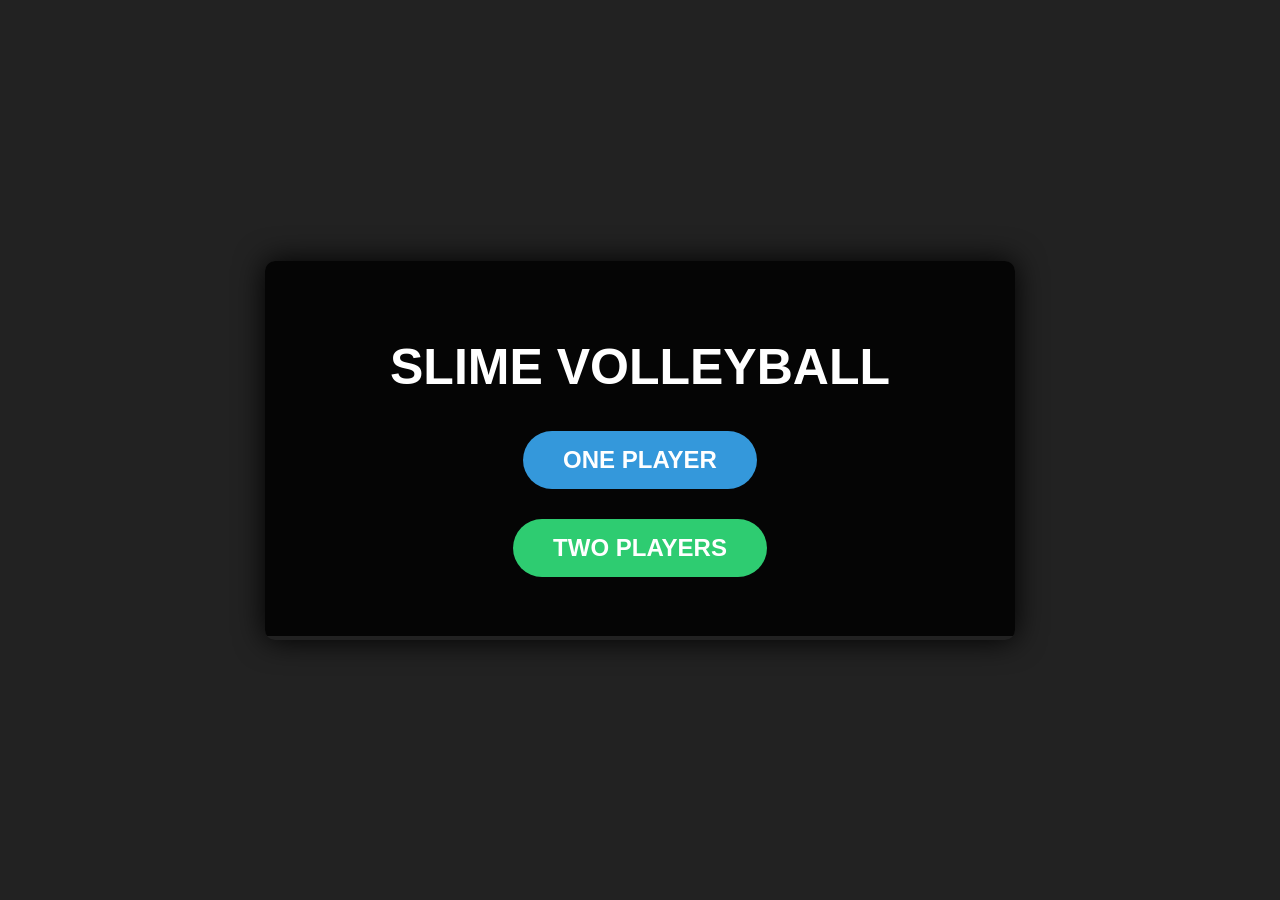
<file: game.html>
<!DOCTYPE html>
<html>
<head>
    <title>Tournament Slime Volleyball</title>
    <style>
        body { background: #222; display: flex; justify-content: center; align-items: center; height: 100vh; margin: 0; font-family: Arial; }
        #canvas-wrap { position: relative; box-shadow: 0 0 30px #000; border-radius: 10px; overflow: hidden; }
        #menu { position: absolute; width: 750px; height: 375px; background: rgba(0,0,0,0.85); display: flex; flex-direction: column; justify-content: center; align-items: center; z-index: 10; color: white; }
        .btn { padding: 15px 40px; margin: 15px; font-size: 24px; cursor: pointer; background: #3498db; color: white; border-radius: 50px; border: none; font-weight: bold; transition: 0.2s; }
        .btn:hover { background: #2980b9; transform: scale(1.05); }
    </style>
</head>
<body>

<div id="canvas-wrap">
    <div id="menu">
        <h1 style="font-size: 50px; margin-bottom: 20px;">SLIME VOLLEYBALL</h1>
        <button class="btn" onclick="start(true)">ONE PLAYER</button>
        <button class="btn" onclick="start(false)" style="background: #2ecc71;">TWO PLAYERS</button>
    </div>
    <canvas id="gameCanvas" width="750" height="375"></canvas>
</div>

<script>
    // --- SETTINGS ---
    var canvas = document.getElementById("gameCanvas");
    var ctx = canvas.getContext("2d");
    var keys = {};
    window.onkeydown = function(e) { keys[e.keyCode] = true; };
    window.onkeyup = function(e) { keys[e.keyCode] = false; };

    var GRAVITY_BALL = 1, GRAVITY_SLIME = 2, JUMP_POWER = 31;
    var gameRunning = false, is1P = true;
    var slime1Score = 0, slime2Score = 0;

    // --- IMAGES ---
    var imgBall = new Image(); imgBall.src = "vball.png";
    var imgRed = new Image(); imgRed.src = "slime175red.png";
    var imgGreen = new Image(); imgGreen.src = "slime175green.png";

    // --- OBJECTS ---
    var ball = { x: 200, y: 356, vx: 0, vy: 0, rad: 25, rot: 0 };
    var sL = { x: 200, y: 0, vx: 0, vy: 0, rad: 100, side: 'L' };
    var sR = { x: 800, y: 0, vx: 0, vy: 0, rad: 100, side: 'R' };

    function start(mode) {
        is1P = mode;
        gameRunning = true;
        document.getElementById('menu').style.display = 'none';
        slime1Score = 0; slime2Score = 0;
        initRound(true);
        loop();
    }

    function initRound(server) {
        ball.x = server ? 200 : 800; ball.y = 356; ball.vx = 0; ball.vy = 0;
        sL.x = 200; sL.y = 0; sL.vx = 0; sL.vy = 0;
        sR.x = 800; sR.y = 0; sR.vx = 0; sR.vy = 0;
    }

    function loop() {
        if (!gameRunning) return;
        update();
        draw();
        requestAnimationFrame(loop);
    }

    function update() {
        // Player 1 (A, D, W)
        sL.vx = keys[65] ? (keys[68] ? 0 : -8) : (keys[68] ? 8 : 0);
        if (sL.y == 0 && keys[87]) sL.vy = JUMP_POWER;

        // Player 2 or Simple AI
        if (!is1P) {
            sR.vx = keys[37] ? (keys[39] ? 0 : -8) : (keys[39] ? 8 : 0);
            if (sR.y == 0 && keys[38]) sR.vy = JUMP_POWER;
        } else {
            // Simple logic for testing: Follow ball
            if (ball.x > sR.x + 10) sR.vx = 8;
            else if (ball.x < sR.x - 10) sR.vx = -8;
            else sR.vx = 0;
            if (ball.y > 200 && Math.abs(ball.x - sR.x) < 50 && sR.y == 0) sR.vy = JUMP_POWER;
        }

        // Physics
        [sL, sR].forEach(s => {
            s.x += s.vx;
            if (s.y > 0 || s.vy != 0) { s.vy -= GRAVITY_SLIME; s.y += s.vy; }
            if (s.y < 0) { s.y = 0; s.vy = 0; }
        });
        
        // Boundaries
        if (sL.x < 50) sL.x = 50; if (sL.x > 445) sL.x = 445;
        if (sR.x < 555) sR.x = 555; if (sR.x > 950) sR.x = 950;

        ball.vy = Math.max(ball.vy - GRAVITY_BALL, -22);
        ball.x += ball.vx; ball.y += ball.vy;

        // Collisions
        [sL, sR].forEach(s => {
            var dx = 2 * (ball.x - s.x);
            var dy = ball.y - s.y;
            var dist = Math.sqrt(dx*dx + dy*dy);
            if (dy > 0 && dist < (ball.rad + s.rad)) {
                ball.x = s.x + Math.trunc(((s.rad + ball.rad)/2) * dx / dist);
                ball.y = s.y + Math.trunc((s.rad + ball.rad) * dy / dist);
                var dvx = ball.vx - s.vx;
                var dvy = ball.vy - s.vy;
                var hit = Math.trunc((dx * dvx + dy * dvy) / dist);
                if (hit <= 0) {
                    ball.vx += Math.trunc(s.vx - 2 * dx * hit / dist);
                    ball.vy += Math.trunc(s.vy - 2 * dy * hit / dist);
                }
            }
        });

        // Net and Walls
        if (ball.x < 15 || ball.x > 985) { ball.vx = -ball.vx; ball.x = ball.x < 500 ? 15 : 985; }
        if (ball.x > 480 && ball.x < 520 && ball.y < 140) {
            if (ball.vy < 0 && ball.y > 130) { ball.vy *= -1; ball.y = 130; }
            else { ball.vx = ball.x < 500 ? -Math.abs(ball.vx) : Math.abs(ball.vx); }
        }

        // Scoring
        if (ball.y < 0) {
            if (ball.x > 500) slime1Score++; else slime2Score++;
            initRound(ball.x <= 500);
        }
    }

    function draw() {
        ctx.fillStyle = "#0077ff"; ctx.fillRect(0, 0, 750, 300);
        ctx.fillStyle = "#ca6"; ctx.fillRect(0, 300, 750, 75);
        ctx.fillStyle = "white"; ctx.fillRect(373, 260, 4, 45);
        
        ctx.font = "20px Arial";
        ctx.fillText("Score: " + slime1Score, 30, 40);
        ctx.fillText("Score: " + slime2Score, 650, 40);

        // Draw Ball
        ball.rot += ball.vx / 100;
        ctx.save();
        ctx.translate(ball.x * 0.75, 300 - (ball.y * 0.3));
        ctx.rotate(ball.rot);
        ctx.drawImage(imgBall, -15, -15, 30, 30);
        ctx.restore();

        // Draw Slimes
        [[sL, imgGreen], [sR, imgRed]].forEach(pair => {
            var s = pair[0], img = pair[1];
            var x = s.x * 0.75, y = 300 - (s.y * 0.3);
            ctx.drawImage(img, x - 37, y - 37, 75, 37);
            
            // Eyes
            var eyeX = x + (s.side == 'L' ? 15 : -15);
            var eyeY = y - 20;
            ctx.fillStyle = "white"; ctx.beginPath(); ctx.arc(eyeX, eyeY, 8, 0, 7); ctx.fill();
            ctx.fillStyle = "black"; ctx.beginPath(); ctx.arc(eyeX + (ball.x * 0.75 - eyeX)/50, eyeY + (300 - ball.y*0.3 - eyeY)/50, 4, 0, 7); ctx.fill();
        });
    }
</script>
</body>
</html>
</file>
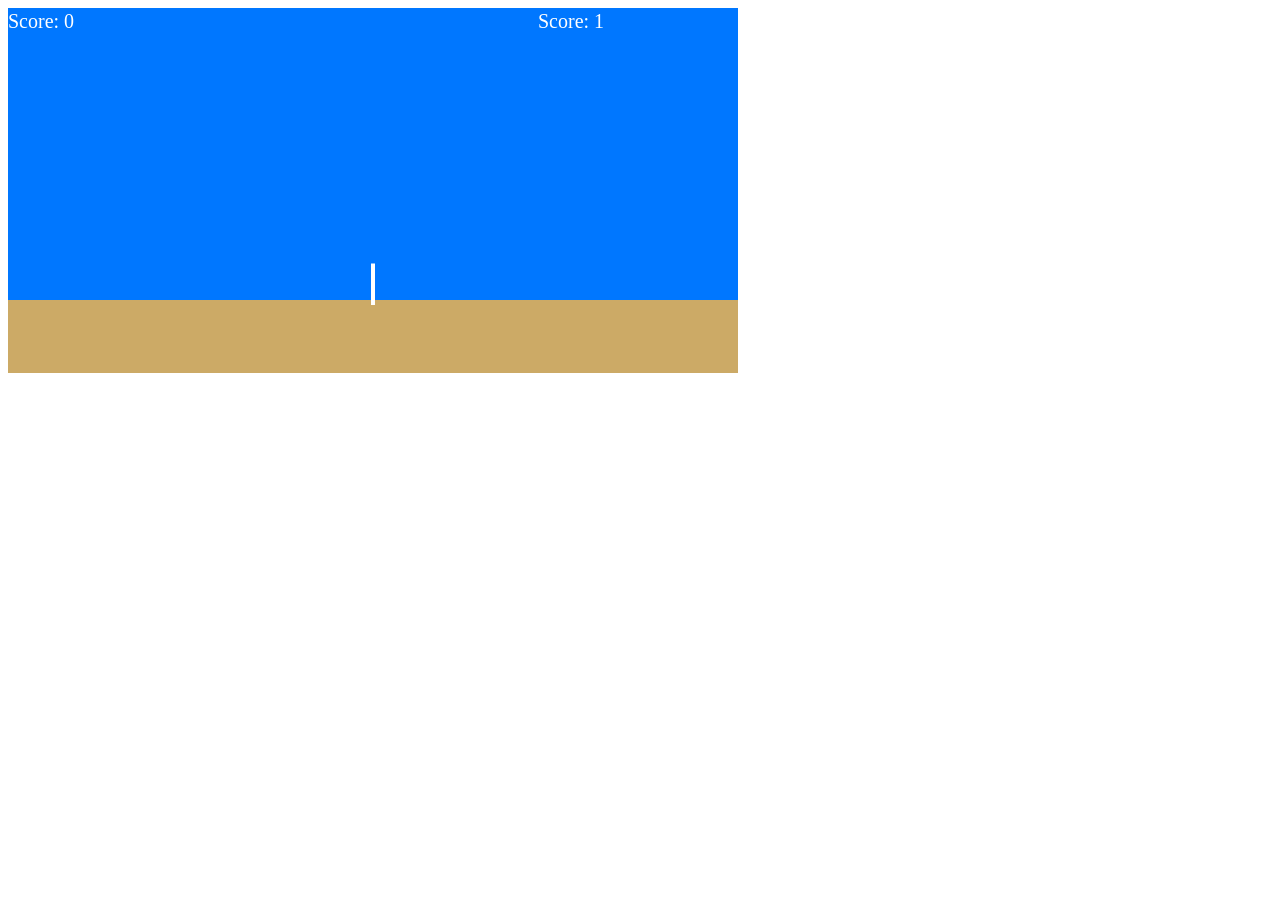
<file: index.html.html>
<html><head>
<script type="text/javascript" src="Slime.js"></script>
<script type="text/javascript" src="Input.js"></script>
<script type="text/javascript">

  // RENDER DATA
  var ctx;
  var canvas;
  var gameWidth,gameHeight;
  var pixelsPerUnit;
  var updatesToPaint;


  // GAME DATA
  var ball;
  var slime1;
  var slime2;
  var slime1Score;
  var slime2Score;  
  
  // Game Update Functions
  function updateSlimeVelocities(s,left,right,up) {
    // update velocities
    if(keysDown[left]) {
      if(keysDown[right]) {
        s.velocityX = 0;
      } else {
        s.velocityX = -8;
      }
    } else if(keysDown[right]) {
      s.velocityX = 8;
    } else {
      s.velocityX = 0;
    }
    if(s.y == 0 && keysDown[up]) {
      //s.velocityY = 31;
      s.velocityY = 18;
    }
  }
  function updateSlime(s, leftLimit, rightLimit) {
    if(s.velocityX != 0) {
      s.x += s.velocityX;
      if(s.x - s.radius < leftLimit) {
        s.x = leftLimit + s.radius;
      } else if(s.x + s.radius > rightLimit) {
        s.x = rightLimit - s.radius;
      }
    }
    if(s.velocityY != 0 || s.y > 0) {
      s.y += s.velocityY;
      s.velocityY -= 1.2;
      if(s.y < 0) {
        s.y = 0;
        s.velocityY = 0;
      }
    }
  }

  var MAX_VELOCITY_X = 15;
  var MAX_VELOCITY_Y = 11;
  function collisionBallSlime(s) {
    var dx = ball.x - s.x;
    var dy = ball.y - s.y;
    var dist = Math.sqrt(dx * dx + dy * dy);
    //console.log("dist = " + dist);

    var dVelocityX = ball.velocityX - s.velocityX;
    var dVelocityY = ball.velocityY - s.velocityY;

    if(dy > 0 && dist < ball.radius + s.radius) {
      var oldBall = {x:ball.x,y:ball.y,velocityX:ball.velocityX,velocityY:ball.velocityY};

      ball.x = s.x + (s.radius + ball.radius) * dx / dist;
      ball.y = s.y + (s.radius + ball.radius) * dy / dist;
      
      var something = (dx * dVelocityX + dy * dVelocityY) / dist;
      if(something <= 0) {
        ball.velocityX += s.velocityX - 1.92 * dx * something / dist;
        ball.velocityY += s.velocityY - 1.92 * dy * something / dist;
        if(     ball.velocityX < -MAX_VELOCITY_X) ball.velocityX = -MAX_VELOCITY_X;
        else if(ball.velocityX >  MAX_VELOCITY_X) ball.velocityX =  MAX_VELOCITY_X;
        if(     ball.velocityY < -MAX_VELOCITY_Y) ball.velocityY = -MAX_VELOCITY_Y;
        else if(ball.velocityY >  MAX_VELOCITY_Y) ball.velocityY =  MAX_VELOCITY_Y;
      }
      /*
      console.log("Collision something: " + something +
                  ", dy: " + dy +
                  ", dist: " + dist + ", y:" + oldBall.y + ">" + ball.y +
                  ", velocityY: " + oldBall.velocityY + ">" + ball.velocityY);*/
    }    
  }
  function updateBall() {
    ball.x += ball.velocityX;
    ball.y += ball.velocityY;

    ball.velocityY += -.5; // gravity
    if(ball.velocityY < -MAX_VELOCITY_Y) {
      ball.velocityY = -MAX_VELOCITY_Y;
    }
    
    collisionBallSlime(slime1);
    collisionBallSlime(slime2);

    // detect wall collisions
    if(ball.x - ball.radius < 0) {
      ball.x = ball.radius;
      ball.velocityX = -ball.velocityX;
    }
    else if(ball.x + ball.radius > 1000) {
      ball.x = 1000 - ball.radius;
      ball.velocityX = -ball.velocityX;
    }


    if(ball.y < 0) {
      if(ball.x > 500) {
        slime1Score++;
        initRound(true);
      } else {
        slime2Score++;
        initRound(false);
      }
    }
  }
  function updateFrame() {
    updateSlimeVelocities(slime1, KEY_A,KEY_D,KEY_W);
    updateSlimeVelocities(slime2, KEY_LEFT,KEY_RIGHT,KEY_UP);

    updateSlime(slime1, 0, 495);
    updateSlime(slime2, 505, 1000);

    updateBall();
  }


  // Rendering Functions
  function renderBackground()
  {
    var courtHeight = gameHeight/5;
    ctx.fillStyle='#0077ff'
    ctx.fillRect(0, 0, gameWidth, gameHeight-courtHeight);
    ctx.fillStyle='#ca6'
    ctx.fillRect(0, gameHeight-courtHeight, gameWidth, courtHeight);
    ctx.fillStyle='#fff'
    ctx.fillRect(gameWidth/2-2,7*gameHeight/10,4,gameHeight/10+5);
  }

  
  // GAME CODE
  function renderGame() {
    if(updatesToPaint == 0) {
      console.log("WARNING: render called but not ready to paint");
    } else {
      if(updatesToPaint > 1) {
        console.log("WARNING: render missed " + (updatesToPaint - 1) + " frame(s)");
      }
      renderBackground();
      ctx.font = "20px Georgia";
      ctx.fillText("Score: " + slime1Score, 0, 20);
      ctx.fillText("Score: " + slime2Score, gameWidth - 200, 20);
      ball.render();
      slime1.render();
      slime2.render();
      updatesToPaint = 0;
    }
  }
  function gameIteration() {
    if(updatesToPaint > 0) {
      console.log("WARNING: updating frame before it was rendered");
    }
    updateFrame();
    updatesToPaint++;
    requestAnimationFrame(renderGame);
  }

  function initRound(server) {
    ball.x = server ? 200 : 800;
    ball.y = 200;
    ball.velocityX = 0;
    ball.velocityY = 0;

    slime1.x = 200;
    slime1.y = 0;
    slime1.velocityX = 0;
    slime1.velocityY = 0;

    slime2.x = 800;
    slime2.y = 0;
    slime2.velocityX = 0;
    slime2.velocityY = 0;
  }

  function updateWindowSize(width,height) {
    gameWidth = width;
    gameHeight = height;

    console.log("WindowSize " + width + ", " + height);

    var pixelsPerUnitX = gameWidth  / 1000;
    var pixelsPerUnitY = gameHeight / 500;
    console.log("xRatio " + pixelsPerUnitX + ", yRatio " + pixelsPerUnitY);

    if(pixelsPerUnitX == pixelsPerUnitY) {
      pixelsPerUnit = pixelsPerUnitX;
      console.log("pixelsPerUnit = " + pixelsPerUnit + " (no adjust)");
    } else if(pixelsPerUnitX < pixelsPerUnitY) {
      pixelsPerUnit = pixelsPerUnitX;
      gameHeight = gameWidth / 2;
      console.log("pixelsPerUnit = " + pixelsPerUnit + " (adjust to X, newHeight=" + gameHeight + ")");
    } else {
      pixelsPerUnit = pixelsPerUnitX;
      gameWidth = gameHeight * 2;
      console.log("pixelsPerUnit = " + pixelsPerUnit + " (adjust to Y)");
    }
  }

  function bodyload() {
    // Create Render objects
    var canvas = document.createElement("canvas");
    ctx = canvas.getContext("2d");
    canvas.width = 730;
    //canvas.height = 375; original
    canvas.height = 365;
    //canvas.height = 730;

    // Setup Render Data
    updateWindowSize(canvas.width,canvas.height);
    document.body.appendChild(canvas);

    // Initialize Game Data
    ball   = newBall( 15 ,'#ff0');
    slime1 = newSlime(50,'#f00');
    slime2 = newSlime(50,'#0f0');

    slime1Score = 0;
    slime2Score = 0;

    initRound(true);

    setInterval(gameIteration, 20);
  }  


      
</script>
</head><body onload="bodyload()">
</body></html>
</file>
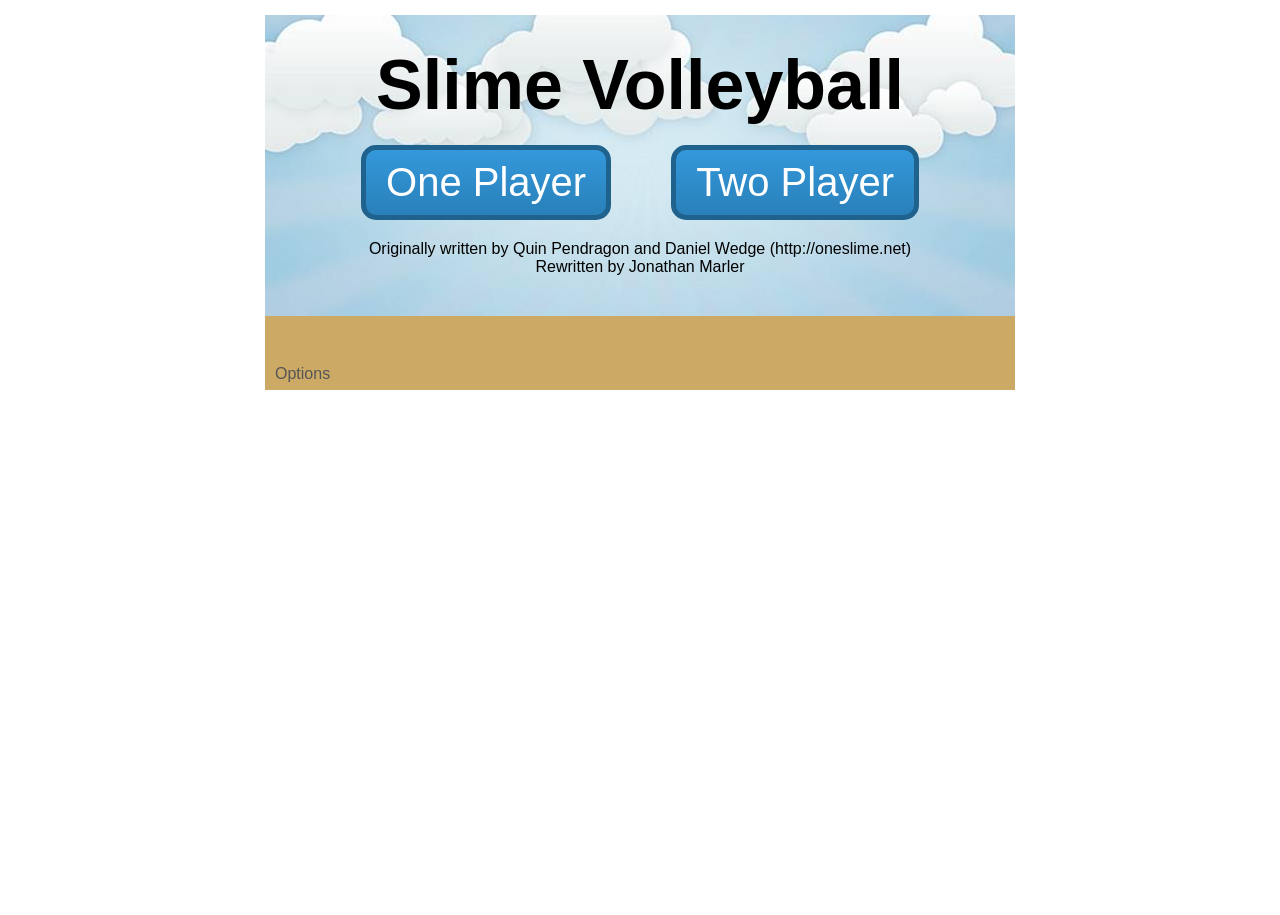
<file: SlimeVolleyballLegacy.html>
<html><head>
<style type="text/css">
/* MENU CSS */
* {margin:0;padding:0;font-family: Arial;}
h1 {font-size:70;}
h2 {margin: 8px 0;}
.SmallButton {
  text-decoration: none;
  cursor:pointer;
  color:#555;
}
.SmallButton:hover {
  color:#000;
}
.btn {
  background: #3498db;
  background-image: -webkit-linear-gradient(top, #3498db, #2980b9);
  background-image: -moz-linear-gradient(top, #3498db, #2980b9);
  background-image: -ms-linear-gradient(top, #3498db, #2980b9);
  background-image: -o-linear-gradient(top, #3498db, #2980b9);
  background-image: linear-gradient(to bottom, #3498db, #2980b9);
  -webkit-border-radius: 15;
  -moz-border-radius: 15;
  border-radius: 15px;
  color: #ffffff;
  padding: 10px 20px 10px 20px;
  border: solid #1f628d 5px;
  text-decoration: none;
  cursor:pointer;
  user-select: none;
  -o-user-select:none;
  -moz-user-select: none;
  -khtml-user-select: none;
  -webkit-user-select: none;
}
.btn:hover {
  background: #3cb0fd;
  background-image: -webkit-linear-gradient(top, #3cb0fd, #3498db);
  background-image: -moz-linear-gradient(top, #3cb0fd, #3498db);
  background-image: -ms-linear-gradient(top, #3cb0fd, #3498db);
  background-image: -o-linear-gradient(top, #3cb0fd, #3498db);
  background-image: linear-gradient(to bottom, #3cb0fd, #3498db);
}
input[type='checkbox'] {
  margin-right: 1em;
}
</style>
<script type="text/javascript" src="Input.js"></script>
<script type="text/javascript" src="SlimeAI.js"></script>
<script type="text/javascript">

var physicsLog = 0;
var TWO_PI = Math.PI*2;
var WIN_AMOUNT = 7;

// Objects rendered in the slime engine
// need an x and a y parameter
function newLegacyBall(radius,color) {
  return {
    radius:radius,
    color:color,
    x:0,
    y:0,
    velocityX:0,
    velocityY:0,
    rotation:0,
    render: function() {
      var xPix   = this.x * pixelsPerUnitX;
      var yPix   = courtYPix - (this.y * pixelsPerUnitY);
      // The original game's ball looked bigger then
      // it was, so we add 2 pixels here to the radius
      var radiusPix = this.radius * pixelsPerUnitY + 2;

      if(ballImage && !legacyGraphics) {
	this.rotation += this.velocityX / 100;
	this.rotation = this.rotation % TWO_PI;

	ctx.translate(xPix, yPix);
        ctx.rotate(this.rotation);
        ctx.drawImage(ballImage, -radiusPix, -radiusPix);
	ctx.setTransform(1,0,0,1,0,0);
      } else {
        ctx.fillStyle = legacyBallColor;
        ctx.beginPath();
        ctx.arc(xPix, yPix, radiusPix, 0, TWO_PI);
        ctx.fill();
      }
    }
  };
}
function newLegacySlime(onLeft,radius,color) {
  return {
    onLeft:onLeft,
    radius:radius,
    color:color,
    img:null,
    x:0,
    y:0,
    velocityX:0,
    velocityY:0,
    render: function() {
      var xPix      = this.x * pixelsPerUnitX;
      var yPix      = courtYPix - (this.y * pixelsPerUnitY);
      var radiusPix = this.radius * pixelsPerUnitY;

      if(this.img && !legacyGraphics) {
        ctx.drawImage(this.img, xPix - radiusPix, yPix - 38);
      } else {
        ctx.fillStyle = this.color;
        ctx.beginPath();
        ctx.arc(xPix, yPix, radiusPix, Math.PI, TWO_PI);
        ctx.fill();
      }

      // Draw Eyes
      var eyeX = this.x + (this.onLeft ? 1 : -1)*this.radius/4;
      var eyeY = this.y + this.radius/2;
      var eyeXPix = eyeX * pixelsPerUnitX;
      var eyeYPix = courtYPix - (eyeY * pixelsPerUnitY);
      ctx.translate(eyeXPix, eyeYPix);
      ctx.fillStyle = '#fff';
      ctx.beginPath();
      ctx.arc(0,0, radiusPix/4, 0, TWO_PI);
      ctx.fill();

      // Draw Pupil
      var dx = ball.x - eyeX;
      var dy = eyeY - ball.y;
      var dist = Math.sqrt(dx*dx+dy*dy);
      var rPixOver8 = radiusPix/8;
      ctx.fillStyle = '#000';
      ctx.beginPath();
      ctx.arc(rPixOver8*dx/dist, rPixOver8*dy/dist, rPixOver8, 0, TWO_PI);
      ctx.fill();
      ctx.setTransform(1,0,0,1,0,0);
    }
  };
}

var GAME_STATE_RUNNING     = 1;
var GAME_STATE_POINT_PAUSE = 2;
var GAME_STATE_MENU_PAUSE  = 3;
var GAME_STATE_MENU_PAUSE_BETWEEN_POINTS  = 4;
var GAME_STATE_SHOW_WINNER = 5;

  // MENU DATA
  var menuDiv;
  var smallMenuDiv;
  var onePlayer;
  var nextSlimeIndex;

  var gameState;

  // RENDER DATA
  var ctx;
  var canvas;
  var viewWidth;
  var viewHeight;
  var courtYPix;
  var pixelsPerUnitX;
  var pixelsPerUnitY;
  var updatesToPaint;
  var legacySkyColor;
  var legacyGroundColor;
  var legacyBallColor;
  var newGroundColor;
  var backImage;
  var backTextColor;
  var backImages = {};
  var ballImage;
  var gameIntervalObject;
  var endOfPointText;
  var greenSlimeImage;
  var redSlimeImage;
  var legacyGraphics;


  // GAME DATA
  var gameWidth,gameHeight;
  var ball;
  var slimeLeft;
  var slimeRight;
  var slimeLeftScore;
  var slimeRightScore;
  var slimeAI;
  var updateCount; // RESET every time GAME_STATE_RUNNING is set
  var leftWon;
  // GAME CHEAT DATA
  // NOTE: this data should be reloaded every time the
  //       gameState goes back to GAME_STATE_RUNNING
  var slowMotion;

  var logString;
  function log(msg)
  {
    logString += msg + '\n';
  }

  // Game Update Functions
  function updateSlimeVelocities(s,movement,jump) {
    if(movement == 0) {
      s.velocityX = 0;
    } else if(movement == 1) {
      s.velocityX = -8;
    } else if(movement == 2) {
      s.velocityX = 8;
    } else {
      throw "slime movement " + movement + " is invalid";
    }
    if(jump && s.y == 0) {
      s.velocityY = 31;
    }
  }
  function updateSlimeVelocitiesWithKeys(s,left,right,up) {
    // update velocities
    if(keysDown[left]) {
      if(keysDown[right]) {
        s.velocityX = 0;
      } else {
        s.velocityX = -8;
      }
    } else if(keysDown[right]) {
      s.velocityX = 8;
    } else {
      s.velocityX = 0;
    }
    if(s.y == 0 && keysDown[up]) {
      s.velocityY = 31;
    }
  }
  function updateSlimeVelocitiesWithDoubleKeys(s,left1,left2,right1,right2,up1,up2) {
    // update velocities
    if(keysDown[left1] || keysDown[left2]) {
      if(keysDown[right1] || keysDown[right2]) {
        s.velocityX = 0;
      } else {
        s.velocityX = -8;
      }
    } else if(keysDown[right1] || keysDown[right2]) {
      s.velocityX = 8;
    } else {
      s.velocityX = 0;
    }
    if(s.y == 0 && (keysDown[up1] || keysDown[up2])) {
      s.velocityY = 31;
    }
  }
  function updateSlime(s, leftLimit, rightLimit) {
    if(s.velocityX != 0) {
      s.x += s.velocityX;
      if(s.x < leftLimit) s.x = leftLimit;
      else if(s.x > rightLimit) s.x = rightLimit;
    }
    if(s.velocityY != 0 || s.y > 0) {
      s.velocityY -= 2;
      s.y += s.velocityY;
      if(s.y < 0) {
        s.y = 0;
        s.velocityY = 0;
      }
    }
  }

  var MAX_VELOCITY_X = 15;
  var MAX_VELOCITY_Y = 22;
  function collisionBallSlime(s) {
    var dx = 2 * (ball.x - s.x);
    var dy = ball.y - s.y;
    var dist = Math.trunc(Math.sqrt(dx * dx + dy * dy));

    var dVelocityX = ball.velocityX - s.velocityX;
    var dVelocityY = ball.velocityY - s.velocityY;

    if(dy > 0 && dist < ball.radius + s.radius && dist > FUDGE) {
      var oldBall = {x:ball.x,y:ball.y,velocityX:ball.velocityX,velocityY:ball.velocityY};
      if(physicsLog > 0) {
        log("Collision:");
        log(" dx        " + dx);
        log(" dy        " + dy);
        log(" dist      " + dist);
        log(" dvx       " + dVelocityX);
        log(" dvy       " + dVelocityY);
        log(" oldBallX  " + ball.x);
        log(" oldBallY  " + ball.y);
        log(" [DBG] s.x   : " + s.x);
        log(" [DBG] s.rad : " + s.radius);
        log(" [DBG] b.rad : " + ball.radius);
        log(" [DBG] 0   : " + Math.trunc((s.radius + ball.radius) / 2));
        log(" [DBG] 1   : " + Math.trunc((s.radius + ball.radius) / 2)*dx);
        log(" [DBG] 2   : " + Math.trunc(Math.trunc((s.radius + ball.radius) / 2)*dx/dist));
      }
      ball.x = s.x + Math.trunc(Math.trunc((s.radius + ball.radius) / 2) * dx / dist);
      ball.y = s.y + Math.trunc((s.radius + ball.radius) * dy / dist);

      var something = Math.trunc((dx * dVelocityX + dy * dVelocityY) / dist);
      if(physicsLog > 0) {
        log(" newBallX  " + ball.x);
        log(" newBallY  " + ball.y);
        log(" something " + something);
      }

      if(something <= 0) {
        ball.velocityX += Math.trunc(s.velocityX - 2 * dx * something / dist);
        ball.velocityY += Math.trunc(s.velocityY - 2 * dy * something / dist);
        if(     ball.velocityX < -MAX_VELOCITY_X) ball.velocityX = -MAX_VELOCITY_X;
        else if(ball.velocityX >  MAX_VELOCITY_X) ball.velocityX =  MAX_VELOCITY_X;
        if(     ball.velocityY < -MAX_VELOCITY_Y) ball.velocityY = -MAX_VELOCITY_Y;
        else if(ball.velocityY >  MAX_VELOCITY_Y) ball.velocityY =  MAX_VELOCITY_Y;
        if(physicsLog > 0) {
          log(" ballVX    " + ball.velocityX);
          log(" ballVY    " + ball.velocityY);
        }
      }
    }
  }
  var FUDGE = 5; // not sure why this is needed
  // returns true if end of point
  function updateBall() {
    ball.velocityY += -1; // gravity
    if(ball.velocityY < -MAX_VELOCITY_Y) {
      ball.velocityY = -MAX_VELOCITY_Y;
    }

    ball.x += ball.velocityX;
    ball.y += ball.velocityY;

    collisionBallSlime(slimeLeft);
    collisionBallSlime(slimeRight);

    // handle wall hits
    if (ball.x < 15) {
      ball.x = 15;
      ball.velocityX = -ball.velocityX;
    } else if(ball.x > 985){
      ball.x = 985;
      ball.velocityX = -ball.velocityX;
    }
    // hits the post
    if (ball.x > 480 && ball.x < 520 && ball.y < 140) {
      // bounces off top of net
      if (ball.velocityY < 0 && ball.y > 130) {
        ball.velocityY *= -1;
        ball.y = 130;
      } else if (ball.x < 500) { // hits side of net
        ball.x = 480;
        ball.velocityX = ball.velocityX >= 0 ? -ball.velocityX : ball.velocityX;
      } else {
        ball.x = 520;
        ball.velocityX = ball.velocityX <= 0 ? -ball.velocityX : ball.velocityX;
      }
    }

    // Check for end of point
    if(ball.y < 0) {
      if(ball.x > 500) {
        leftWon = true;
        slimeLeftScore++;
      } else {
        leftWon = false;
        slimeRightScore++;
      }
      endPoint()
      return true;
    }
    return false;
  }
  function updateFrame() {
    if(onePlayer) {
      slimeAI.move(false); // Move the right slime
      updateSlimeVelocitiesWithDoubleKeys(slimeLeft,
        KEY_A,KEY_LEFT,
        KEY_D,KEY_RIGHT,
        KEY_W,KEY_UP);
      updateSlimeVelocities(slimeRight,slimeAI.movement,slimeAI.jumpSet);
    } else {
      updateSlimeVelocitiesWithKeys(slimeLeft, KEY_A,KEY_D,KEY_W);
      updateSlimeVelocitiesWithKeys(slimeRight, KEY_LEFT,KEY_RIGHT,KEY_UP);
    }

    updateSlime(slimeLeft, 50 , 445);
    updateSlime(slimeRight, 555, 950);

    // Allows slimes to go accross the net
    //updateSlime(slimeLeft, 0, 1000);
    //updateSlime(slimeRight, 0, 1000);

    if(updateBall()) {
      return;
    }

  }

  function renderPoints(score, initialX, xDiff) {
    ctx.fillStyle = '#ff0';
    var x = initialX;
    for(var i = 0; i < score; i++) {
      ctx.beginPath();
      ctx.arc(x, 25, 12, 0, TWO_PI);
      ctx.fill();
      x += xDiff;
    }
    ctx.strokeStyle = backTextColor;
    ctx.lineWidth = 2;
    x = initialX;
    for(var i = 0; i < WIN_AMOUNT; i++) {
      ctx.beginPath();
      ctx.arc(x, 25, 12, 0, TWO_PI);
      ctx.stroke();
      x += xDiff;
    }
  }

  // Rendering Functions
  function renderBackground()
  {
    if(legacyGraphics) {
      ctx.fillStyle=legacySkyColor;
      ctx.fillRect(0, 0, viewWidth, courtYPix);
      ctx.fillStyle = legacyGroundColor;
    } else {
      ctx.drawImage(backImage, 0, 0);
      ctx.fillStyle = newGroundColor;
    }
    ctx.fillRect(0, courtYPix, viewWidth, viewHeight - courtYPix);
    ctx.fillStyle='#fff'
    ctx.fillRect(viewWidth/2-2,7*viewHeight/10,4,viewHeight/10+5);
    // render scores
    renderPoints(slimeLeftScore, 30, 40);
    renderPoints(slimeRightScore, viewWidth - 30, -40);
  }


  // GAME CODE
  function renderGame() {
    if(updatesToPaint == 0) {
      console.log("ERROR: render called but not ready to paint");
    } else {
      if(updatesToPaint > 1) {
        console.log("WARNING: render missed " + (updatesToPaint - 1) + " frame(s)");
      }
      renderBackground();
      ctx.fillStyle = '#000';
      //ctx.font = "20px Georgia";
      //ctx.fillText("Score: " + slimeLeftScore, 140, 20);
      //ctx.fillText("Score: " + slimeRightScore, viewWidth - 230, 20);
      ball.render();
      slimeLeft.render();
      slimeRight.render();
      updatesToPaint = 0;
    }
  }
  function renderEndOfPoint() {
    var textWidth = ctx.measureText(endOfPointText).width;
    renderGame();
    ctx.fillStyle = '#000';
    ctx.fillText(endOfPointText,
      (viewWidth - textWidth)/2, courtYPix + (viewHeight - courtYPix)/2);
  }



  function gameIteration() {
    if(gameState == GAME_STATE_RUNNING) {
      updateCount++;
      if(slowMotion && (updateCount % 2) == 0)
        return;
      if(updatesToPaint > 0) {
        console.log("WARNING: updating frame before it was rendered");
      }
      if(physicsLog > 0) {
        log("Frame");
        log(" ball.x  " + ball.x);
        log(" ball.y  " + ball.y);
        log(" ball.vx " + ball.velocityX);
        log(" ball.vy " + ball.velocityY);
        physicsLog--;
        if(physicsLog == 0) {
          var logDom = document.createElement('pre');
          logDom.innerHTML = logString;
          document.body.appendChild(logDom);
        }
      }
      updateFrame();
      updatesToPaint++;
      if(updatesToPaint == 1) {
        requestAnimationFrame(renderGame);
      }
    }
  }


  function spaceKeyDown() {
    if(gameState == GAME_STATE_SHOW_WINNER) {
      if(onePlayer && nextSlimeIndex >= slimeAIs.length) {
        nextSlimeIndex = 0;
        toInitialMenu();
      } else {
        start(onePlayer);
      }
    }
  }
  function endMatch() {
    gameState = GAME_STATE_SHOW_WINNER;
    clearInterval(gameIntervalObject);
    if(onePlayer) {
      if(leftWon) {
	nextSlimeIndex++;
	if(nextSlimeIndex >= slimeAIs.length) {
          menuDiv.innerHTML = '<div style="text-align:center;">' +
            '<h1 style="margin:50px 0 20px 0;">You beat everyone!</h1>' +
            "Press 'space' to do it all over again!" +
            '</div>';
	} else {
          menuDiv.innerHTML = '<div style="text-align:center;">' +
            '<h1 style="margin:50px 0 20px 0;">You won!</h1>' +
            "Press 'space' to continue..." +
            '</div>';
	}
      } else {
	nextSlimeIndex = 0;
        menuDiv.innerHTML = '<div style="text-align:center;">' +
          '<h1 style="margin:50px 0 20px 0;">You lost :(</h1>' +
          "Press 'space' to retry..." +
          '</div>';
      }
    } else {
      menuDiv.innerHTML = '<div style="text-align:center;">' +
        '<h1 style="margin:50px 0 20px 0;">Player ' + (leftWon ? '1' : '2') + ' Wins!</h1>' +
        "Press 'space' for rematch..." +
        '</div>';
    }
    menuDiv.style.display = 'block';
    canvas.style.display = 'none';
  }
  function startNextPoint() {
    initRound(leftWon);
    updatesToPaint = 0;
    updateCount = 0;
    gameState = GAME_STATE_RUNNING;
  }
  function endPoint() {
    if(slimeAI) {
      keysDown[KEY_UP] = false;
      keysDown[KEY_RIGHT] = false;
      keysDown[KEY_LEFT] = false;
    }

    if(slimeLeftScore >= WIN_AMOUNT) {
      endMatch(true);
      return;
    }
    if(slimeRightScore >= WIN_AMOUNT) {
      endMatch(false);
      return;
    }

    if(onePlayer) {
      if(leftWon) {
        endOfPointText = 'Nice, you got the point!';
      } else {
        endOfPointText = slimeAI.name + ' scores!';
      }
    } else {
      endOfPointText = 'Player ' + (leftWon ? '1':'2') + ' scores!';
    }
    gameState = GAME_STATE_POINT_PAUSE;
    requestAnimationFrame(renderEndOfPoint);

    setTimeout(function () {
      if(gameState == GAME_STATE_POINT_PAUSE) {
        startNextPoint();
      }
    }, 700);
  }
  function initRound(server) {
    ball.x = server ? 200 : 800;
    ball.y = 356;
    ball.velocityX = 0;
    ball.velocityY = 0;

    slimeLeft.x = 200;
    slimeLeft.y = 0;
    slimeLeft.velocityX = 0;
    slimeLeft.velocityY = 0;

    slimeRight.x = 800;
    slimeRight.y = 0;
    slimeRight.velocityX = 0;
    slimeRight.velocityY = 0;
  }

  function updateWindowSize(width,height) {
    viewWidth = width;
    viewHeight = height;
    console.log("ViewSize x: " + width + ", y: " + height);
    pixelsPerUnitX = width / gameWidth;
    pixelsPerUnitY = height / gameHeight;
    console.log("GAMESIZE x: " + gameWidth + ", y: " + gameHeight);
    console.log("PPU      x: " + pixelsPerUnitX + ", y: " + pixelsPerUnitY);
    courtYPix = 4 * viewHeight / 5;
  }

  function setupView(view) {
    view.style.position = 'absolute';
    view.style.left     = '0';
    view.style.top      = '0';
  }

  function bodyload() {
    var contentDiv = document.getElementById('GameContentDiv');

    // Create Render objects
    canvas = document.createElement('canvas');
    canvas.width  = 750;
    canvas.height = 375;
    setupView(canvas,true);
    canvas.style.display  = 'none';

    ctx = canvas.getContext("2d");
    ctx.font = "20px Georgia";

    gameWidth  = 1000;
    gameHeight = 1000;

    // Setup Render Data
    updateWindowSize(canvas.width,canvas.height);
    contentDiv.appendChild(canvas);

    // Create Menu Objects
    menuDiv = document.createElement('div');
    setupView(menuDiv,false);
    menuDiv.style.width  = '750px';
    menuDiv.style.height = '375px';

    menuDiv.style.background = "#ca6 url('sky2.jpg') no-repeat";
    contentDiv.appendChild(menuDiv);

    // Create options menu div
    smallMenuDiv = document.createElement('div');
    smallMenuDiv.style.position = 'absolute';


    // Initialize Logging
    logString = '';

    // Initialize Game Data
    nextSlimeIndex = 0;
    ball       = newLegacyBall(  25,'#ff0');
    slimeLeft  = newLegacySlime(true,100,'#0f0');
    slimeRight = newLegacySlime(false,100,'#f00');

    var localSkyImage = new Image();
    localSkyImage.src = 'sky2.jpg';
    localSkyImage.onload = function() {
      backImages['sky'] = this;
    }
    var localCaveImage = new Image();
    localCaveImage.src = 'cave.jpg';
    localCaveImage.onload = function() {
      backImages['cave'] = this;
    }
    var sunsetImage = new Image();
    sunsetImage.src = 'sunset.jpg';
    sunsetImage.onload = function() {
      backImages['sunset'] = this;
    }

    var localBallImage = new Image();
    localBallImage.src = 'vball.png';
    localBallImage.onload = function() {
      ballImage = this;
    }

    greenSlimeImage = new Image();
    greenSlimeImage.src = 'slime175green.png';
    /*
    greenSlimeImage.onload = function() {
      slimeLeft.img = this;
    }
    */
    redSlimeImage = new Image();
    redSlimeImage.src = 'slime175red.png';
    /*
    redSlimeImage.onload = function() {
      slimeRight.img = this;
    }
    */

    toInitialMenu();
  }

  // Menu Functions
  function start(startAsOnePlayer) {
    onePlayer = startAsOnePlayer;

    slimeLeftScore = 0;
    slimeRightScore = 0;

    slimeLeft.img = greenSlimeImage;
    if(onePlayer) {
      var slimeAIProps = slimeAIs[nextSlimeIndex];
      slimeRight.color = slimeAIProps.color;
      legacySkyColor   = slimeAIProps.legacySkyColor;
      backImage        = backImages[slimeAIProps.backImageName];
      backTextColor    = slimeAIProps.backTextColor;
      legacyGroundColor= slimeAIProps.legacyGroundColor;
      legacyBallColor  = slimeAIProps.legacyBallColor;
      newGroundColor   = slimeAIProps.newGroundColor;

      slimeRight.img   = null;
      slimeAI          = newSlimeAI(false,slimeAIProps.name);
      slimeAIProps.initAI(slimeAI);
    } else {
      legacySkyColor   = '#00f';
      backImage        = backImages['sky'];
      backTextColor    = '#000';
      legacyGroundColor= '#888';
      legacyBallColor  = '#fff';
      newGroundColor   = '#ca6';

      slimeRight.img   = redSlimeImage;
      slimeAI          = null;
    }

    initRound(true);

    updatesToPaint = 0;
    updateCount = 0;
    loadOptions();
    gameState = GAME_STATE_RUNNING
    renderBackground(); // clear the field
    canvas.style.display = 'block';
    menuDiv.style.display = 'none';
    gameIntervalObject = setInterval(gameIteration, 20);
  }
  function toInitialMenu() {
    menuDiv.innerHTML = '<div style="text-align:center;">' +
      '<h1 style="margin-top:30px;">Slime Volleyball</h1>' +
      '<span onclick="start(true)" class="btn" style="display:inline-block;margin:20px 30px 20px 30px;font-size:40px;">One Player</span>' +
      '<span onclick="start(false)" class="btn" style="display:inline-block;margin:20px 30px 20px 30px;font-size:40px;">Two Player</span>' +
      '<p>Originally written by Quin Pendragon and Daniel Wedge (http://oneslime.net)<br/>' +
      'Rewritten by Jonathan Marler</p>'
      '</div>';
  }
  function loadOptions() {
    legacyGraphics = document.getElementById('LegacyGraphics').checked;
    slowMotion = document.getElementById('SlowMotion').checked;
    if(document.getElementById('PhysicsLog').checked) {
      physicsLog = 120;
    } else {
      physicsLog = 0;
    }
  }
  function showOptions() {
    if(gameState == GAME_STATE_RUNNING) {
      gameState = GAME_STATE_MENU_PAUSE;
    } else if(gameState == GAME_STATE_POINT_PAUSE) {
      gameState = GAME_STATE_MENU_PAUSE_BETWEEN_POINTS;
    }
    var div = document.getElementById('OptionsDiv');
    div.style.display = 'block';
  }
  function hideOptions() {
    var div = document.getElementById('OptionsDiv');
    div.style.display = 'none';
    if(gameState == GAME_STATE_MENU_PAUSE) {
      updateCount = 0;
      gameState = GAME_STATE_RUNNING;
    } else if(gameState == GAME_STATE_MENU_PAUSE_BETWEEN_POINTS) {
      startNextPoint();
    }
    loadOptions();
  }
</script>
</head><body onload="bodyload()" style="text-align:center;">

<div id="ContentDiv" style="position:relative;margin:15px auto;width:750px;">
  <div id="GameContentDiv"></div>
  <div id="OptionsDiv" style="position:relative;width:400px;height:360px;margin:0 auto;background:#eee;display:none;border:3px solid #ca6;">
    <h2>Options</h2><hr/><br/>
    <span class="SmallButton" onclick="hideOptions()" style="position:absolute;top:5px;right:5px;font-weight:bold;">close</span>
    <div style="text-align:left;margin:10px;">
      <input id="LegacyGraphics" type="checkbox">Legacy Graphics</input>
      <br/><br/>
      <h3>Debug Options</h3><br/>
        <input id="PhysicsLog" type="checkbox">Enable Physics Log</input>
      <br/><br/>
      <h3>Cheats</h3><br/>
        <input id="SlowMotion" type="checkbox">Slow Motion</input>
    </div>
  </div>
  <span class="SmallButton" style="position:absolute;top:350px;left:10px;" onclick="showOptions()">
    Options
  </span>
</div>
</body></html>
</file>
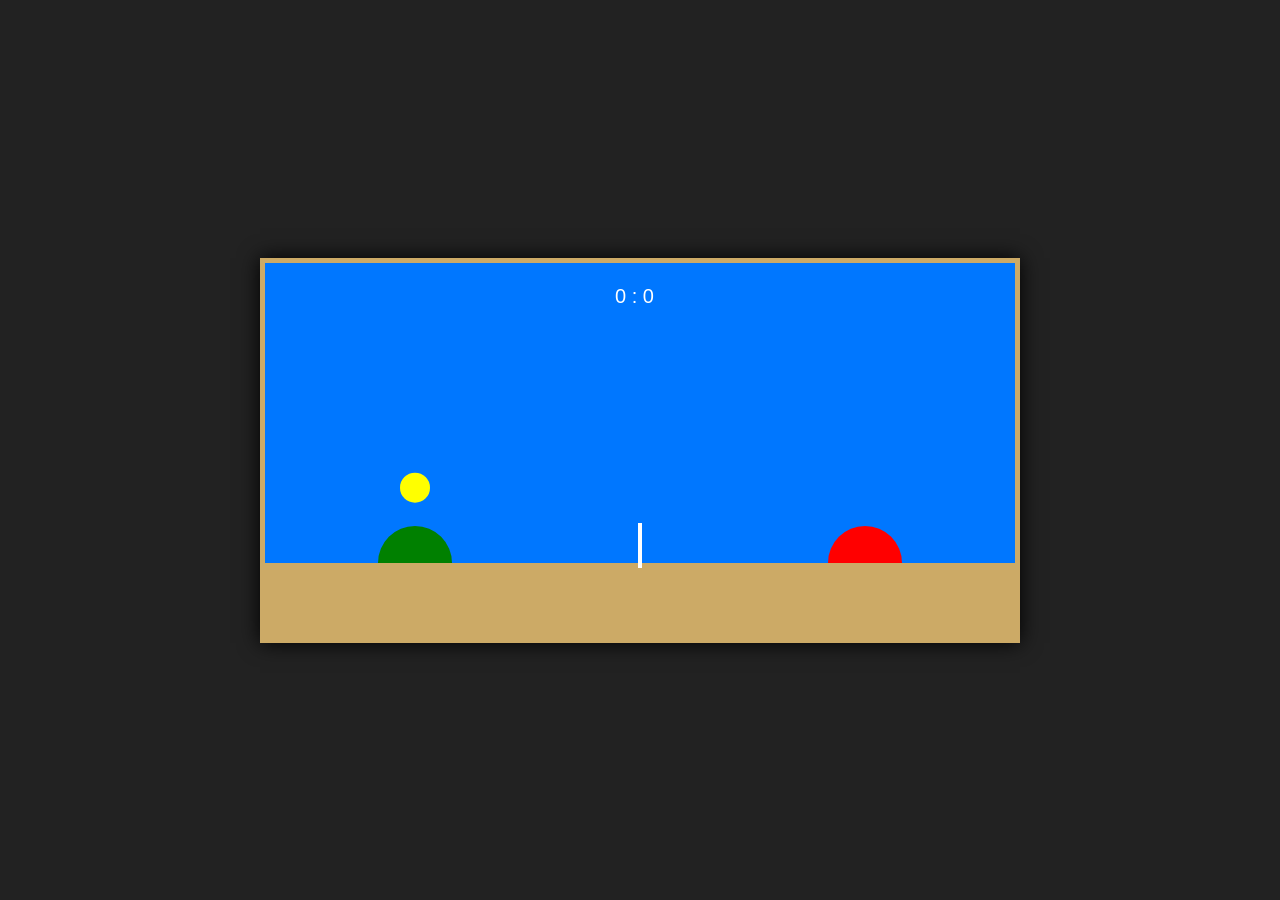
<file: test.html>
<!DOCTYPE html>
<html>
<head>
    <title>No-Fail Slime</title>
    <style>
        body { background: #222; display: flex; justify-content: center; align-items: center; height: 100vh; margin: 0; }
        canvas { background: #0077ff; border: 5px solid #ca6; box-shadow: 0 0 20px #000; }
    </style>
</head>
<body>
    <canvas id="g" width="750" height="375"></canvas>
<script>
    var c=document.getElementById("g"), ctx=c.getContext("2d"), k={};
    window.onkeydown=function(e){k[e.keyCode]=true;}; window.onkeyup=function(e){k[e.keyCode]=false;};

    // Physics Constants
    var gb=1, gs=2, jp=31, score=[0,0];
    var b={x:200,y:356,vx:0,vy:0}, sL={x:200,y:0,vx:0,vy:0}, sR={x:800,y:0,vx:0,vy:0};

    function update() {
        // Controls
        sL.vx = k[65]?(k[68]?0:-8):k[68]?8:0; if(sL.y==0 && k[87]) sL.vy=jp;
        sR.vx = k[37]?(k[39]?0:-8):k[39]?8:0; if(sR.y==0 && k[38]) sR.vy=jp;

        // Gravity & Movement
        [sL,sR].forEach(s=>{ s.x+=s.vx; if(s.y>0||s.vy!=0){s.vy-=gs; s.y+=s.vy;} if(s.y<0){s.y=0;s.vy=0;} });
        if(sL.x<50)sL.x=50; if(sL.x>445)sL.x=445; if(sR.x<555)sR.x=555; if(sR.x>950)sR.x=950;

        b.vy=Math.max(b.vy-gb,-22); b.x+=b.vx; b.y+=b.vy;

        // Collision
        [sL,sR].forEach(s=>{
            var dx=2*(b.x-s.x), dy=b.y-s.y, d=Math.sqrt(dx*dx+dy*dy);
            if(dy>0 && d<125){
                b.x=s.x+Math.trunc(62.5*dx/d); b.y=s.y+Math.trunc(125*dy/d);
                var v=(dx*(b.vx-s.vx)+dy*(b.vy-s.vy))/d;
                if(v<=0){ b.vx+=Math.trunc(s.vx-2*dx*v/d); b.vy+=Math.trunc(s.vy-2*dy*v/d); }
            }
        });

        // Walls & Scoring
        if(b.x<15||b.x>985){b.vx*=-1; b.x=b.x<500?15:985;}
        if(b.y<0){ if(b.x>500)score[0]++; else score[1]++; b.x=b.x>500?200:800; b.y=356; b.vx=0; b.vy=0; }
    }

    function draw() {
        ctx.clearRect(0,0,750,375);
        // Ground
        ctx.fillStyle="#ca6"; ctx.fillRect(0,300,750,75);
        // Net
        ctx.fillStyle="white"; ctx.fillRect(373,260,4,45);
        // Score
        ctx.font="20px Arial"; ctx.fillText(score[0]+" : "+score[1], 350, 40);
        // Ball
        ctx.fillStyle="yellow"; ctx.beginPath(); ctx.arc(b.x*0.75, 300-b.y*0.3, 15, 0, 7); ctx.fill();
        // Slimes
        ctx.fillStyle="green"; ctx.beginPath(); ctx.arc(sL.x*0.75, 300-sL.y*0.3, 37, Math.PI, 0); ctx.fill();
        ctx.fillStyle="red"; ctx.beginPath(); ctx.arc(sR.x*0.75, 300-sR.y*0.3, 37, Math.PI, 0); ctx.fill();
    }

    setInterval(()=>{update(); draw();}, 20);
</script>
</body>
</html>
</file>
